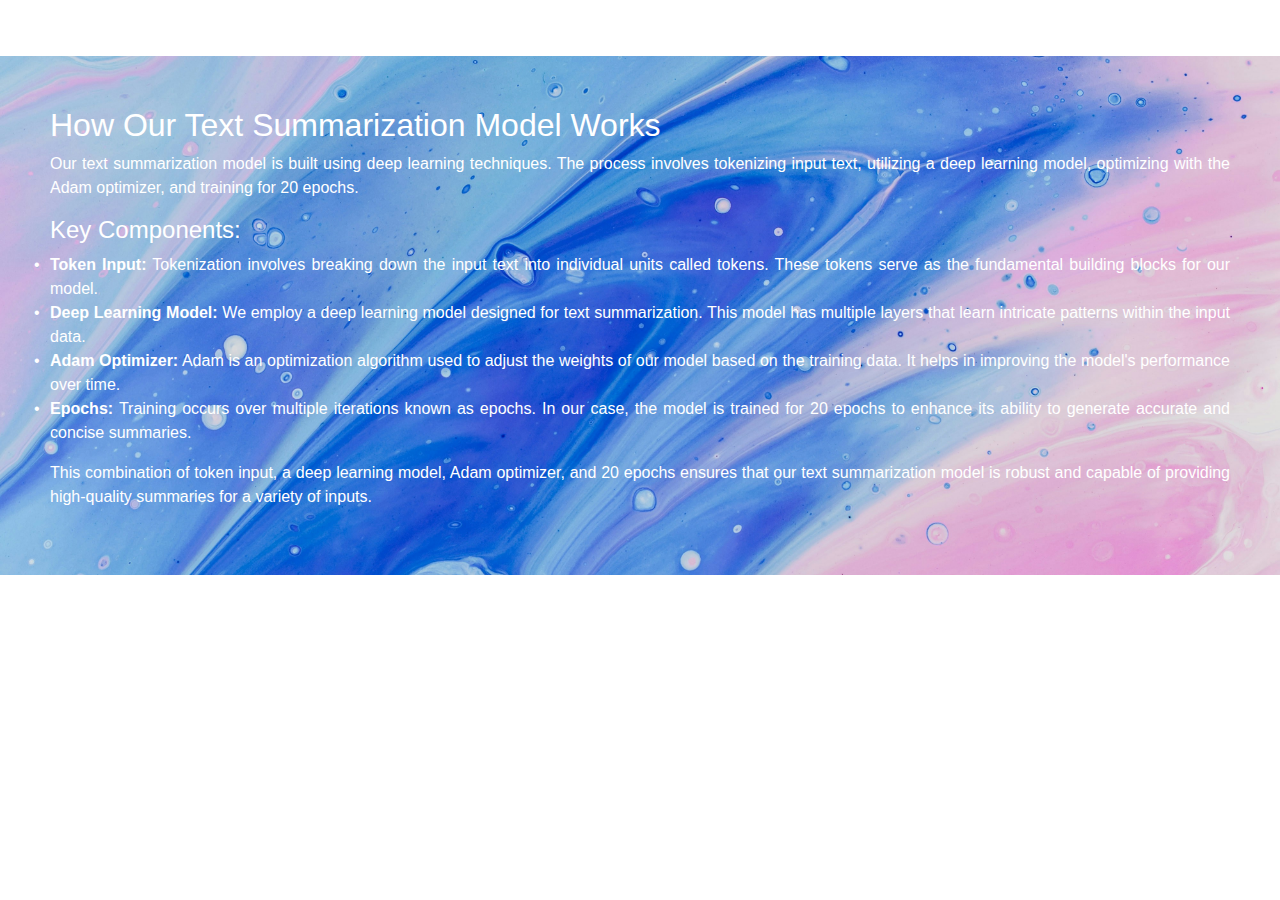
<file: templates/how-it-works.html>
<!DOCTYPE html>
<html lang="en">

<head>
  <meta charset="UTF-8">
  <meta name="viewport" content="width=device-width, initial-scale=1.0">
  <title>TextSummarizer - How It Works</title>

  <!-- Bootstrap CSS -->
  <link rel="stylesheet" href="https://stackpath.bootstrapcdn.com/bootstrap/4.3.1/css/bootstrap.min.css">

  <!-- Custom CSS -->
  <style>
    /* How It Works Section */
.how-it-works-container {
  padding: 50px;
  text-align: justify;
  height: 100%;
  width: 100%;
  background-image: url('../static/img/background.jpg'); /* Replace with your image path */
  background-size: cover;
  background-position: center;
  color: #fff; /* Set text color to white or the desired color for better visibility */
}

/* Additional styles for the "How It Works" page */
.how-it-works-container h2,
.how-it-works-container h4,
.how-it-works-container ul,
.how-it-works-container p {
  color: #fff; /* Set text color to white or the desired color for better visibility */
}

.how-it-works-container ul {
  list-style: none;
  padding-left: 0;
}

.how-it-works-container li::before {
  content: "\2022"; /* Use a bullet point for list items */
  color: #fff; /* Set text color to white or the desired color for better visibility */
  display: inline-block;
  width: 1em;
  margin-left: -1em;
}

/* Bootstrap JS and jQuery */
</style>

  </style>
</head>

<body>

  <!-- Navigation Bar -->
  <nav class="navbar navbar-expand-lg navbar-dark">
    <a class="navbar-brand" href="#">TextSummarizer</a>
    <!-- Include a "Home" link if needed -->
  </nav>

  <!-- How It Works Section -->
  <div class="how-it-works-container">
    <h2>How Our Text Summarization Model Works</h2>

    <p>
      Our text summarization model is built using deep learning techniques. The process involves tokenizing input text,
      utilizing a deep learning model, optimizing with the Adam optimizer, and training for 20 epochs.
    </p>

    <h4>Key Components:</h4>

    <ul>
      <li><strong>Token Input:</strong> Tokenization involves breaking down the input text into individual units called
        tokens. These tokens serve as the fundamental building blocks for our model.</li>
      <li><strong>Deep Learning Model:</strong> We employ a deep learning model designed for text summarization. This model
        has multiple layers that learn intricate patterns within the input data.</li>
      <li><strong>Adam Optimizer:</strong> Adam is an optimization algorithm used to adjust the weights of our model based on
        the training data. It helps in improving the model's performance over time.</li>
      <li><strong>Epochs:</strong> Training occurs over multiple iterations known as epochs. In our case, the model is
        trained for 20 epochs to enhance its ability to generate accurate and concise summaries.</li>
    </ul>

    <p>
      This combination of token input, a deep learning model, Adam optimizer, and 20 epochs ensures that our text
      summarization model is robust and capable of providing high-quality summaries for a variety of inputs.
    </p>
  </div>

  <!-- Bootstrap JS and jQuery -->
  <script src="https://code.jquery.com/jquery-3.3.1.slim.min.js"></script>
  <script src="https://cdnjs.cloudflare.com/ajax/libs/popper.js/1.14.7/umd/popper.min.js"></script>
  <script src="https://stackpath.bootstrapcdn.com/bootstrap/4.3.1/js/bootstrap.min.js"></script>

</body>

</html>
</file>
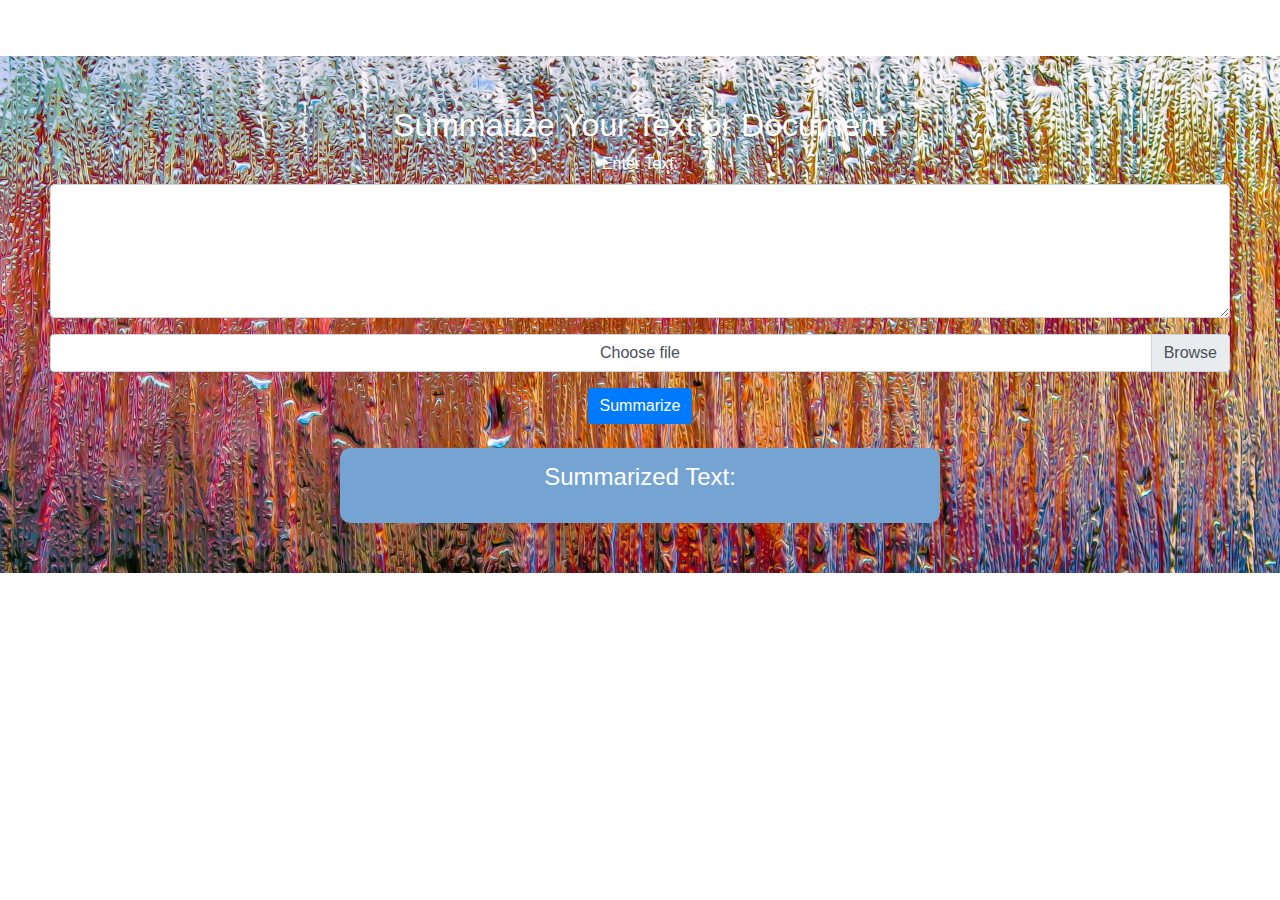
<file: templates/summarize.html>
<!DOCTYPE html>
<html lang="en">

<head>
  <meta charset="UTF-8">
  <meta name="viewport" content="width=device-width, initial-scale=1.0">
  <title>TextSummarizer - Summarize</title>

  <!-- Bootstrap CSS -->
  <link rel="stylesheet" href="https://stackpath.bootstrapcdn.com/bootstrap/4.3.1/css/bootstrap.min.css">

  <!-- Custom CSS -->
  <style>
    /* Your existing styles go here */

    /* Additional styles for the summarization page */
    .summarize-container {
  padding: 40px;
  margin: 0px;
  text-align: center;
  background-image: url('../static/img/bacground2.jpg'); /* Replace with your image path */
  background-size: cover;
  background-repeat: no-repeat;
  background-position: center;
  color: #fff; /* Set text color to white or the desired color for better visibility */
}

#output {
  margin-top: 20px;
  padding: 15px;
  background-color: rgba(255, 255, 255, 0.8); /* Add some opacity to improve text visibility */
  border-radius: 10px;
  max-width: 600px;
  margin-left: auto;
  margin-right: auto;
}

/* Additional styles for the file upload button */
.custom-file-label {
  color: #495057; /* Set text color to a dark color for better visibility */
}

.btn-primary {
  background-color: #007bff;
  border: none;
}

.btn-primary:hover {
  background-color: #0056b3;
}
    .summarize-container {
      padding: 50px;
      text-align: center;
    }

    #output {
      margin-top: 20px;
      padding: 15px;
      background-color: rgb(117, 164, 211);
      border-radius: 10px;
      max-width: 600px;
      margin-left: auto;
      margin-right: auto;
    }
  </style>
</head>

<body>

  <!-- Navigation Bar -->
  <nav class="navbar navbar-expand-lg navbar-dark">
    <a class="navbar-brand" href="#">TextSummarizer</a>
    <!-- Include a "Home" link if needed -->
  </nav>

  <!-- Summarization Section -->
  <div class="summarize-container">
    <h2>Summarize Your Text or Document</h2>

    <!-- Text Input Area -->
    <div class="form-group">
      <label for="textInput">Enter Text:</label>
      <textarea class="form-control" id="textInput" rows="5"></textarea>
    </div>

    <!-- File Upload Button -->
    <div class="custom-file">
      <input type="file" class="custom-file-input" id="fileInput">
      <label class="custom-file-label" for="fileInput">Choose file</label>
    </div>

    <!-- Summarize Button -->
    <button class="btn btn-primary mt-3" onclick="summarizeText()">Summarize</button>

    <!-- Output Region -->
    <div id="output" class="mt-4">
      <h4>Summarized Text:</h4>
      <p id="summarizedText"></p>
    </div>
  </div>

  <!-- Bootstrap JS and jQuery -->
  <script src="https://code.jquery.com/jquery-3.3.1.slim.min.js"></script>
  <script src="https://cdnjs.cloudflare.com/ajax/libs/popper.js/1.14.7/umd/popper.min.js"></script>
  <script src="https://stackpath.bootstrapcdn.com/bootstrap/4.3.1/js/bootstrap.min.js"></script>

  <!-- JavaScript for Summarization -->
  <script>
    function summarizeText() {
      // Get the input text or document content
      var inputText = document.getElementById('textInput').value;

      // Perform summarization logic here (you can use a backend service or JavaScript libraries)

      // For demonstration, just display the input text in the output region
      document.getElementById('summarizedText').innerText = inputText;
    }
  </script>

</body>

</html>
</file>
